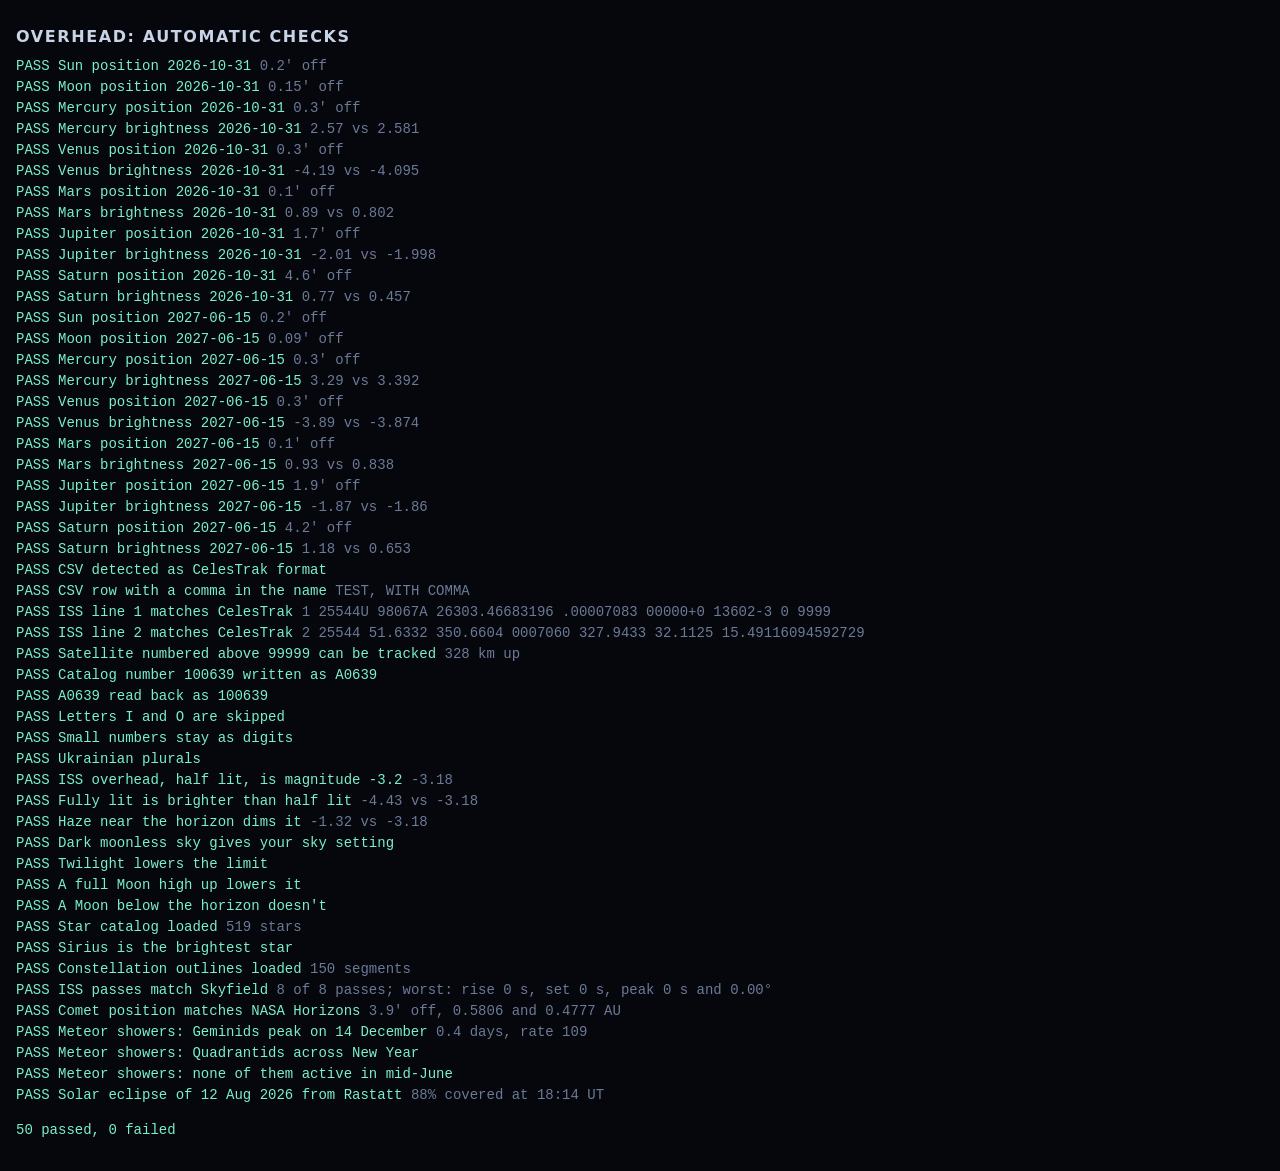
<file: tests/index.html>
<!doctype html>
<html lang="en">
<head>
<meta charset="utf-8">
<meta name="viewport" content="width=device-width,initial-scale=1">
<title>Overhead checks</title>
<style>
  body { background: #05070d; color: #c9d3e6; font: 14px/1.5 ui-monospace, Menlo, Consolas, monospace; margin: 0; padding: 16px; }
  h1 { font: 600 16px system-ui, sans-serif; letter-spacing: .1em; text-transform: uppercase; }
  .pass { color: #7af0c8; } .fail { color: #ff8a7a; } .detail { color: #6c7a96; }
</style>
</head>
<body>
<h1>Overhead: automatic checks</h1>
<div id="out">Running…</div>
<script src="../lib/satellite.min.js"></script>
<script src="../js/i18n.js"></script>
<script src="../codes.js"></script>
<script src="../sky-data.js"></script>
<script src="../js/state.js"></script>
<script src="../js/data.js"></script>
<script src="../js/astro.js"></script>
<script src="../js/skyguide.js"></script>
<script src="pass-reference.js"></script>
<script src="checks.js"></script>
<script>
  const results = runChecks(), failed = results.filter(r => !r.ok).length;
  document.getElementById("out").innerHTML = results.map(r =>
    `<div class="${r.ok ? "pass" : "fail"}">${r.ok ? "PASS" : "FAIL"} ${r.name} <span class="detail">${r.detail}</span></div>`).join("") +
    `<p class="${failed ? "fail" : "pass"}">${results.length - failed} passed, ${failed} failed</p>`;
</script>
</body>
</html>
</file>
